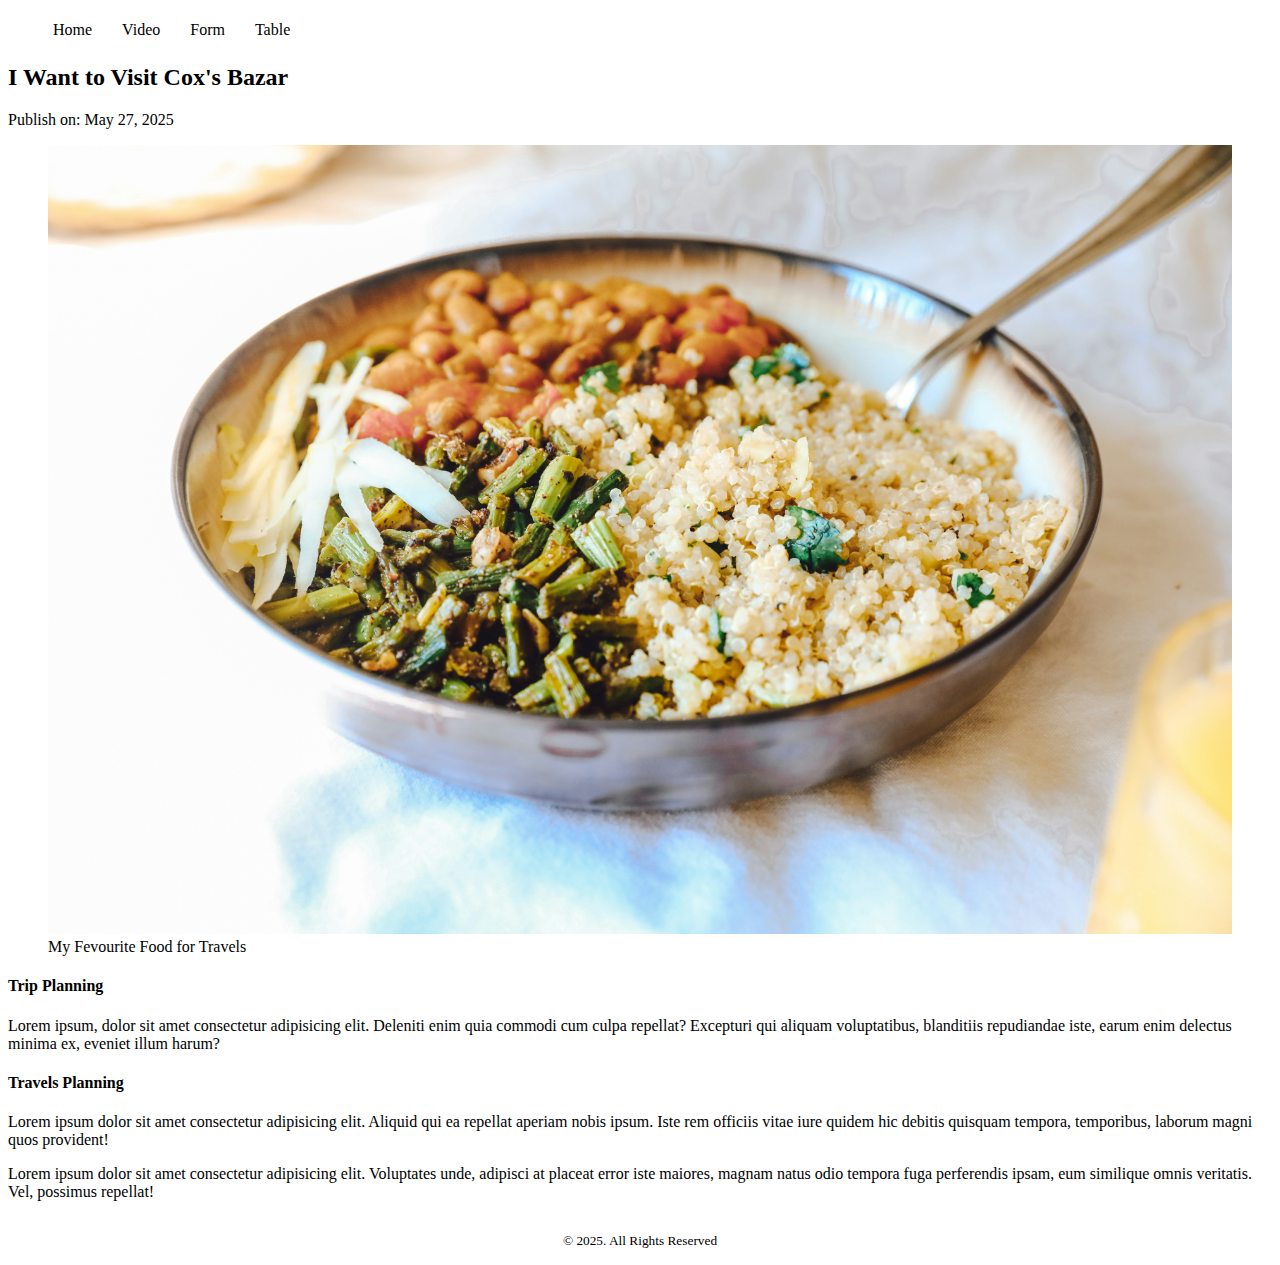
<file: blog.html>
<!DOCTYPE html>
<html lang="en">
<head>
    <meta charset="UTF-8">
    <meta name="viewport" content="width=device-width, initial-scale=1.0">
    <title>My BLogs</title>
    <link rel="stylesheet" href="styles/blogs.css">
    <link rel="stylesheet" href="styles/nav.css">
</head>

<body>
    <header>
        <nav>
            <ul>
                <li><a href="blog.html">Home</a></li>
                <li><a href="index.html">Video</a></li>
                <li><a href="form.html">Form</a></li>
                <li><a href="table.html">Table</a></li>
            </ul>
        </nav>
    </header>

    <main>
        <article>
            <header>
                <h2>I Want to Visit Cox's Bazar</h2>
                <p>Publish on: <time datetime="2025-06-12">May 27, 2025</time></p>
            </header>
            <figure>
                <img width="100%" src="images/ummhy meals.jpg" alt="">
                <figcaption>My Fevourite Food for Travels</figcaption>
            </figure>
            <section>
                <h4>Trip Planning</h4>
                <p>Lorem ipsum, dolor sit amet consectetur adipisicing elit. Deleniti enim quia commodi cum culpa repellat? Excepturi qui aliquam voluptatibus, blanditiis repudiandae iste, earum enim delectus minima ex, eveniet illum harum?</p>
            </section>

            <section>
                <h4>Travels Planning</h4>
                <p>Lorem ipsum dolor sit amet consectetur adipisicing elit. Aliquid qui ea repellat aperiam nobis ipsum. Iste rem officiis vitae iure quidem hic debitis quisquam tempora, temporibus, laborum magni quos provident!</p>
                <p>Lorem ipsum dolor sit amet consectetur adipisicing elit. Voluptates unde, adipisci at placeat error iste maiores, magnam natus odio tempora fuga perferendis ipsam, eum similique omnis veritatis. Vel, possimus repellat!</p>
            </section>
        </article>
    </main>

    <footer>
        <p><small> &copy; 2025. All Rights Reserved </small></p>
    </footer>
</body>
</html>
</file>
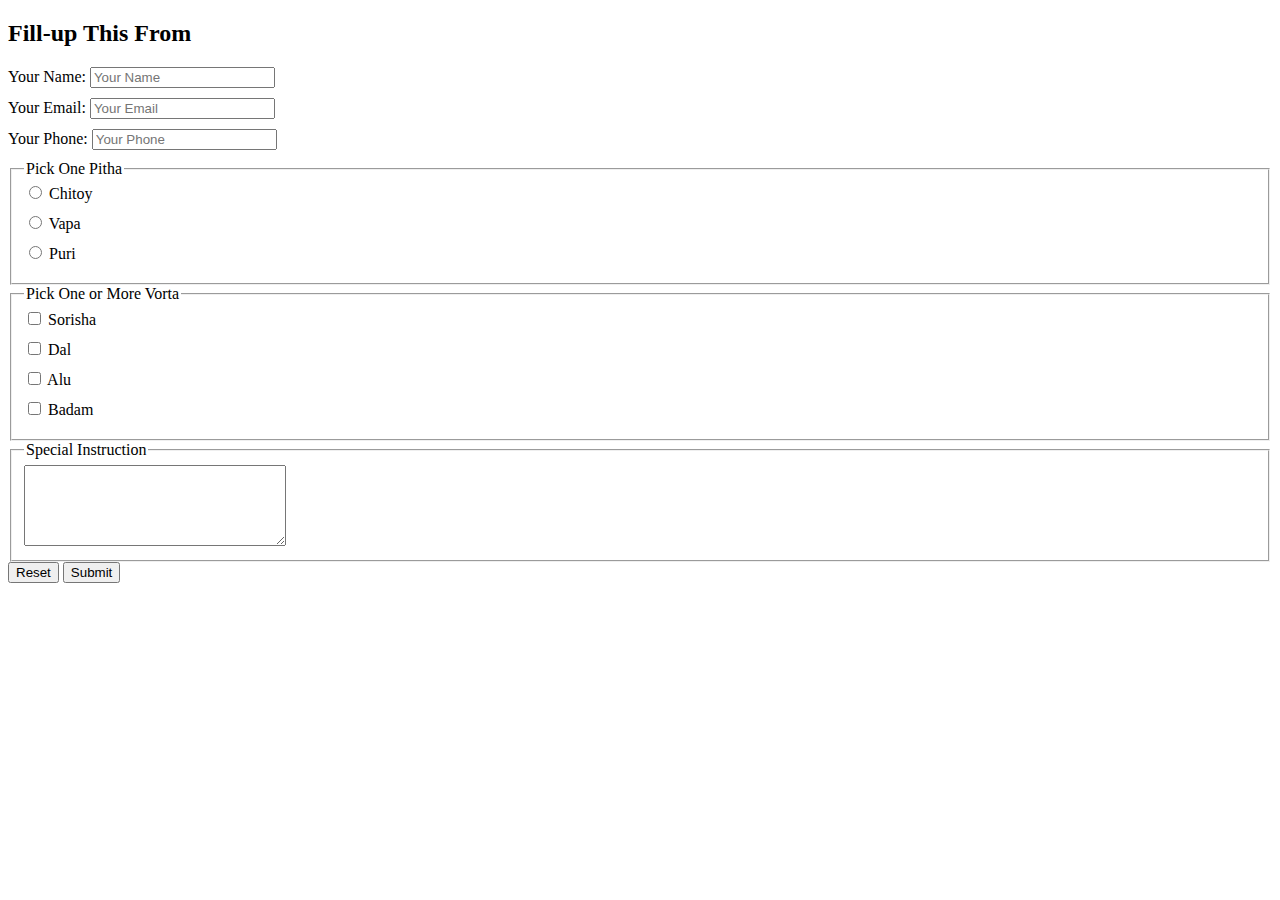
<file: form.html>
<!DOCTYPE html>
<html lang="en">
<head>
    <meta charset="UTF-8">
    <meta name="viewport" content="width=device-width, initial-scale=1.0">
    <title>Form for Fill-up </title>
    <style>
        label{
            display: block;
            margin-bottom: 10px;
        }
    </style>
</head>
<body>
    <header>

    </header>

    <main>
        <h2>Fill-up This From</h2>
        <form>
            <label for="name"> Your Name:
                <input type="name" placeholder="Your Name">
            </label>
            <label for="email"> Your Email:
                <input type="email" placeholder="Your Email">
            </label>
            <label for="phone"> Your Phone:
                <input type="phone" placeholder="Your Phone">
            </label>


            <fieldset>
                <legend>Pick One Pitha</legend>
                <label for="chitoy">
                    <input type="radio" name="pitha" id="chitoy"> Chitoy
                </label>
                <label for="vapa">
                    <input type="radio" name="pitha" id="vapa"> Vapa
                </label>
                <label for="puri">
                    <input type="radio" name="pitha" id="puri"> Puri
                </label>
            </fieldset>

            <fieldset>
                <legend>Pick One or More Vorta</legend>
                <label for="sorisha">
                    <input type="checkbox" name="vorta" id="sorisha"> Sorisha
                </label>
                <label for="dal">
                    <input type="checkbox" name="vorta" id="dal"> Dal
                </label>
                <label for="alu">
                    <input type="checkbox" name="vorta" id="alu"> Alu
                </label>
                <label for="badam">
                    <input type="checkbox" name="vorta" id="badam"> Badam
                </label>
            </fieldset>
            
            <fieldset>
                <legend>Special Instruction</legend>
                <textarea name="" id="" cols="30" rows="5"></textarea>
            </fieldset>

            <input type="reset" value="Reset">
            <input type="submit" value="Submit">
        </form>
    </main>

    <footer>

    </footer>
</body>
</html>
</file>
<file: styles/blogs.css>
nav > ul > li {
    display: inline;
    margin-right: 20px;
}

nav li > a {
    text-decoration: none;
}

footer {
    margin-top: 30px;
    text-align: center;
}
</file>
<file: styles/nav.css>
nav > ul{
    display: flex;
}

nav li{
    list-style: none;
    margin-right: 10px;
    padding: 5px;
}

nav li:hover{
    background-color: aqua;
    border-radius: 5px;
}

nav li a{
    text-decoration: none;
    color: black;
}
</file>
